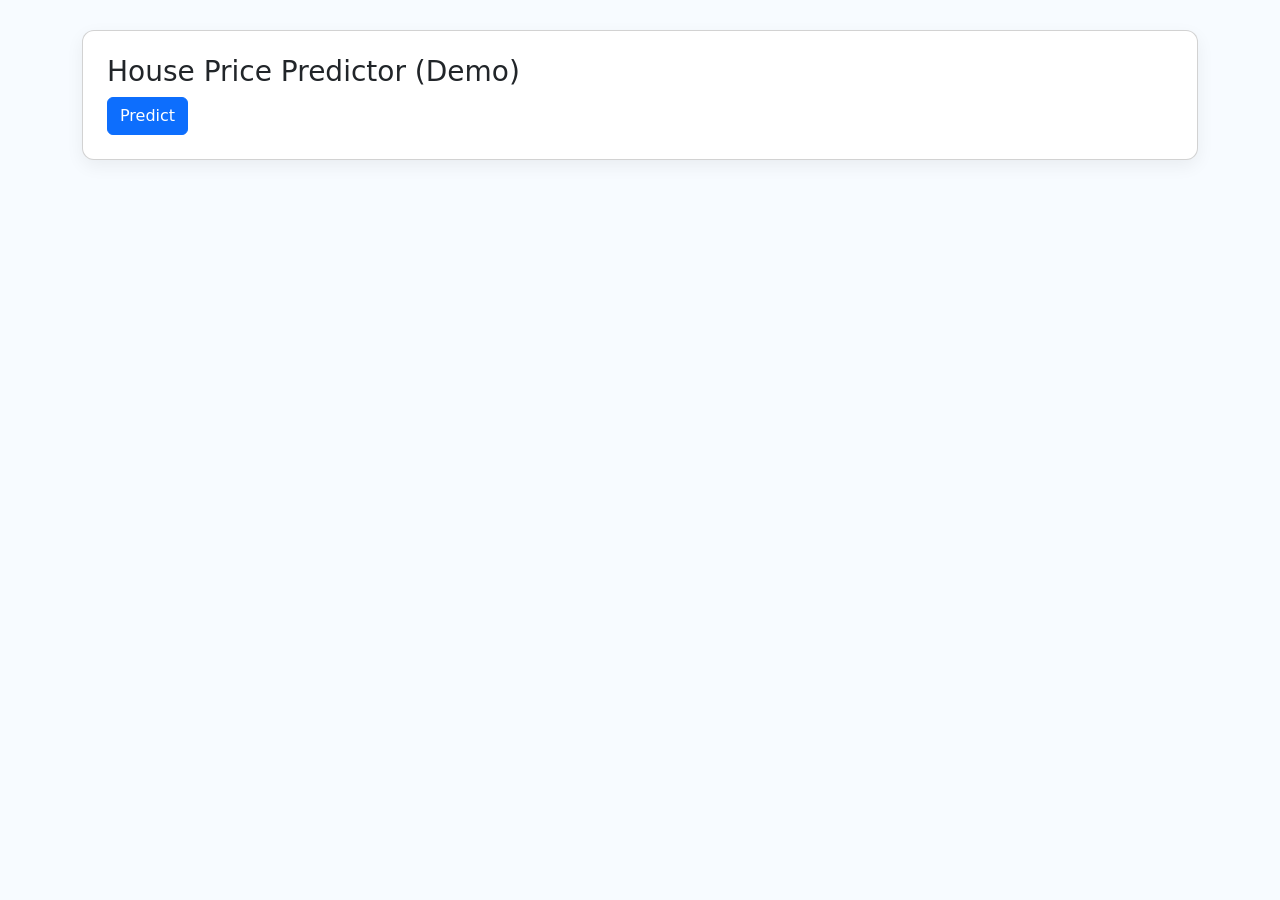
<file: templates/house_form.html>
<!doctype html>
<html>
<head>
  <meta charset="utf-8" />
  <title>House Price Predictor</title>
  <link href="https://cdn.jsdelivr.net/npm/bootstrap@5.3.0/dist/css/bootstrap.min.css" rel="stylesheet">
  <style>
    body { background:#f7fbff; padding:30px; }
    .card { border-radius:12px; box-shadow:0 6px 18px rgba(0,0,0,0.06); }
  </style>
</head>
<body>
<div class="container">
  <div class="card p-4">
    <h3>House Price Predictor (Demo)</h3>
    <form id="predictForm">
      <div id="inputs" class="row gy-3"></div>
      <button class="btn btn-primary mt-3" type="submit">Predict</button>
    </form>

    <div id="result" class="mt-4" style="display:none;">
      <h5>Prediction:</h5>
      <div id="predValue" class="fs-4 fw-bold"></div>
    </div>
  </div>
</div>

<script>
const FEATURES = {{features | tojson | safe }};
const inputsDiv = document.getElementById('inputs');
// Build inputs dynamically
FEATURES.forEach(f => {
  const col = document.createElement('div'); col.className='col-md-6';
  col.innerHTML = `
    <label class="form-label">${f}</label>
    <input class="form-control" name="${f}" value="0" />
  `;
  inputsDiv.appendChild(col);
});

document.getElementById('predictForm').addEventListener('submit', async (e)=>{
  e.preventDefault();
  const form = new FormData(e.target);
  const payload = {};
  for (let [k,v] of form.entries()) payload[k]=v;
  const res = await fetch('/predict', {
    method:'POST',
    headers:{'Content-Type':'application/json'},
    body: JSON.stringify(payload)
  });
  const data = await res.json();
  if (data.prediction !== undefined) {
    document.getElementById('predValue').textContent = data.prediction;
    document.getElementById('result').style.display='block';
  } else {
    alert(JSON.stringify(data));
  }
});
</script>
</body>
</html>
</file>
